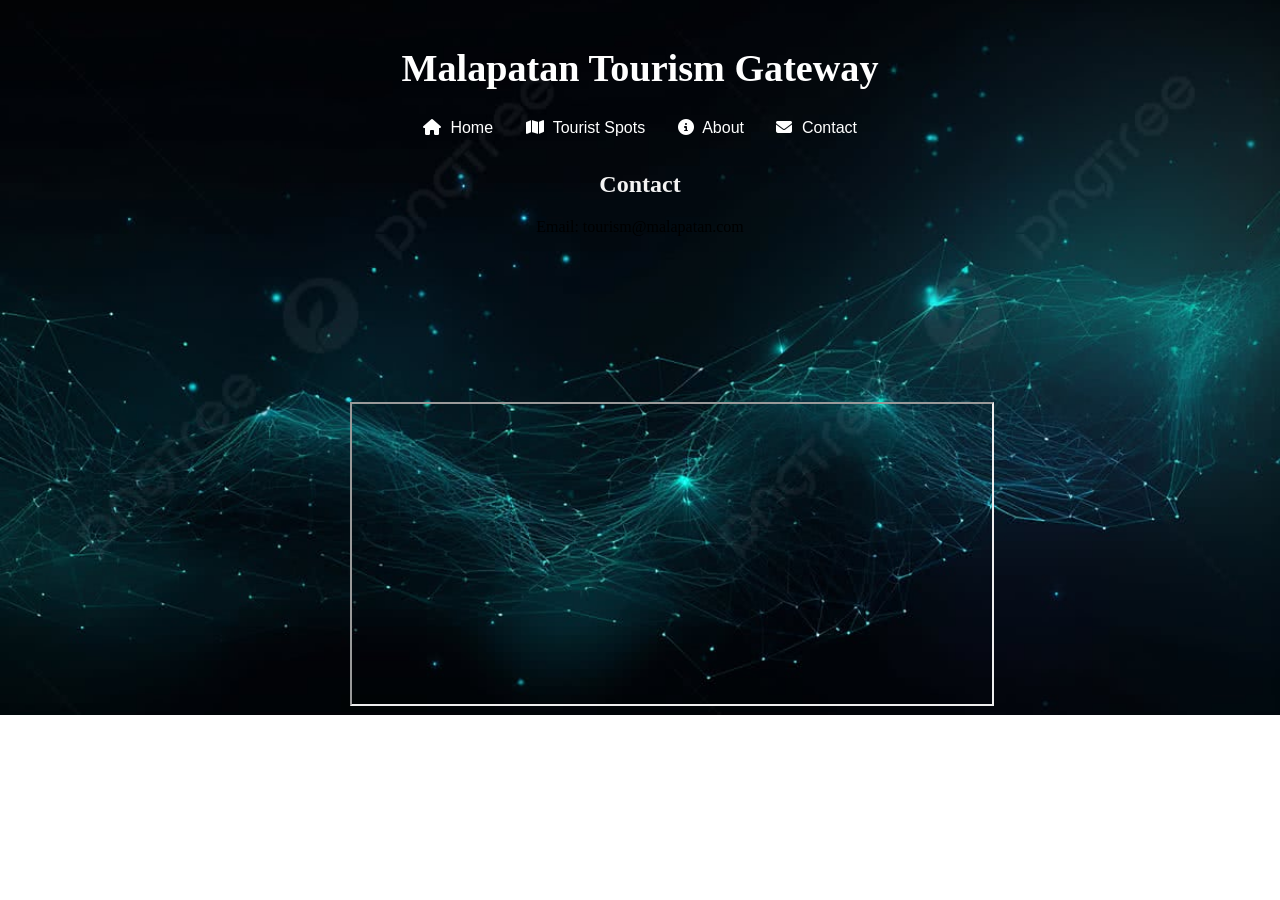
<file: contact.html>
<!DOCTYPE html>
<html>
<head>
    <title>Malapatan Tourism Gateway</title>
    <link rel="stylesheet" href="style.css">
    <link rel="stylesheet" href="https://cdnjs.cloudflare.com/ajax/libs/font-awesome/6.5.0/css/all.min.css">
</head>
</head>

<body>

    <header>
        <h1>Malapatan Tourism Gateway</h1>
    </header>

<nav>
   <div class="nav-bar">
    <a href="index.html"><i class="fa fa-home"></i> Home</a>
    <a href="spots.html"><i class="fa fa-map"></i> Tourist Spots</a>
    <a href="about.html"><i class="fa fa-info-circle"></i> About</a>
    <a href="contact.html"><i class="fa fa-envelope"></i> Contact</a>
   </div>
</nav>


<h2 style="text-align:center;">Contact</h2>

<p style="text-align:center;">Email: tourism@malapatan.com</p>

<iframe 
src="https://www.google.com/maps?q=Malapatan,Sarangani&output=embed"
width="50%" height="300">
</iframe>

</body>
</html>
</file>
<file: style.css>
body {
    font-family: Arial;
    margin: 0;
    background: #f4f4f4;
}

header {
    background: transparent;
    color: white;
    text-align: center;
    padding: 20px;
}


nav {
    background: transparent;
    text-align: center;
}

nav a {
    color: white;
    padding: 14px;
    display: inline-block;
    text-decoration: none;
}

nav a:hover {
    background: transparent;
}




a:hover{
    transition: 0.7s ease-in-out;
    border-radius: 10px;
    color: #ffffff;
    border-color: #000000;
    text-shadow: 0 0 10px cyan,
    0 0 20px cyan,
    0 0 40px cyan,
    0 0 80px cyan;
    border: 0 0 10px cyan,
    0 0 20px cyan,
    0 0 40px cyan,
    0 0 80px cyan solid;
    text-decoration: underline;
    text-underline-offset: calc(.5s ease-in-out);
    
}



.hero {
    text-align: center;
    padding: 50px;
    background: url('images/beach.jpg') no-repeat center;
    background-size: cover;
    color: white;
}

.container {
    display: flex;
    flex-wrap: wrap;
    justify-content: center;
}

.card {
    background: white;
    margin: 15px;
    padding: 15px;
    width: 250px;
    border-radius: 10px;
    box-shadow: 0 2px 5px rgb(195, 97, 6);
}

.card img {
    width: 100%;
    border-radius: 10px;
}

#search {
    display: block;
    margin: 20px auto;
    padding: 10px;
    width: 50%;
}

.container {
    display: flex;
    flex-wrap: wrap;
    justify-content: center;
}

.card {
    background: rgb(250, 250, 250);
    width: 320px;
    margin: 10px;
    padding: 15px;
    border-radius: 10px;
    box-shadow: 0 2px 5px gray;
}

.card img {
    width: 100%;
    border-radius: 10px;
}

body {
    background-image: url("background.jpg/background.jpg");
}

#adjust size of the background
body{
    margin: 0;
    height: 100vh;
}

body {
    background: url(background.jpg/background.jpg);
    background-size: cover;
    background-repeat: no-repeat;
    background-position: center;
}

#backgound of the website
body {
    background: linear-gradient(rgba(0,0,0,0,5),rgba(0,0,0,0,5)),url("background.jpg/background.jpg");
    background-size: cover;
    background-position: center;
}

p2 {
    font-style: bold;
    color: aqua;
    text-align: justify;
}

p {
    font-family: 'Times New Roman', Times, serif;
    text-align: justify;
}

.sticky-header {
    position: sticky;
    top: 5px;
}

#Home, Spots, About, and Contact

a {
    padding: 2px;
    color: #f37405;
    margin: 0;
    height: 4vh;
}


nav a i {
    margin-right: 5px;
}

p {
    text-align: center;
}

h2 {
    font-family: 'Times New Roman', Times, serif;
    color: #f4f4f4;
}

p2 {
    text-align: justify;
    font-family: 'Times New Roman', Times, serif;
    color: #f4f4f4;
}

iframe {
    margin-left: 350px;
    margin-top: 150px;
}

h1 {
    font-size: 1.01cm;
    font-family: Georgia, 'Times New Roman', Times, serif;
    background-color: transparent;
    border-radius: 5px;
    text-align: center;
}

.underline-nav a {
    position: relative;
    color: #e77b08;
    text-decoration: none;
    font-size: 18px;
    padding: 10px 0;
    transition: .5s ease;
}

nav {
    margin-top: -30px;
}

.header {
    display: flex;
    align-items: center;
    gap: 10px;
}

.logo {
    width: 125px;
    margin-left: 20px;
    border-radius: 60px;
    background-color: transparent;
}
</file>
